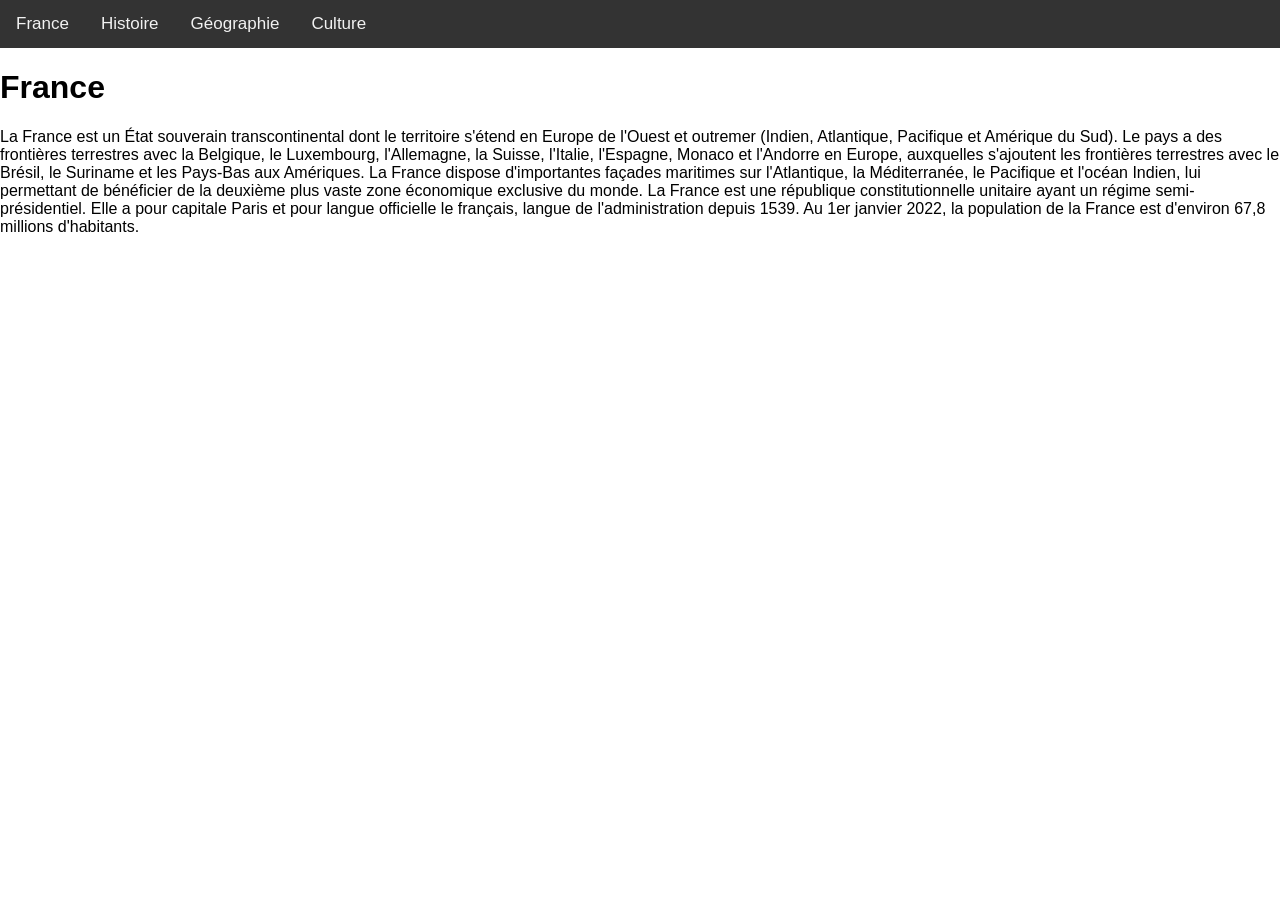
<file: index.html>
<!DOCTYPE html><html><head><meta charset=utf-8><meta name=viewport content="width=device-width,initial-scale=1"><title>seo-friendly-app</title><link href=/static/css/app.77d0a76f8280f8191bc6915a177baf18.css rel=stylesheet></head><body><div id=app></div><script type=text/javascript src=/static/js/manifest.2ae2e69a05c33dfc65f8.js></script><script type=text/javascript src=/static/js/vendor.d3198b179ec616411752.js></script><script type=text/javascript src=/static/js/app.09d7a6713b1b79826f14.js></script></body></html>
</file>
<file: static/css/app.77d0a76f8280f8191bc6915a177baf18.css>
body{margin:0;font-family:Arial,Helvetica,sans-serif}.topnav{overflow:hidden;background-color:#333}.topnav a{float:left;color:#f2f2f2;text-align:center;padding:14px 16px;text-decoration:none;font-size:17px}.topnav a:hover{background-color:#ddd;color:#000}.topnav a.active{background-color:#04aa6d;color:#fff}
/*# sourceMappingURL=app.77d0a76f8280f8191bc6915a177baf18.css.map */
</file>
